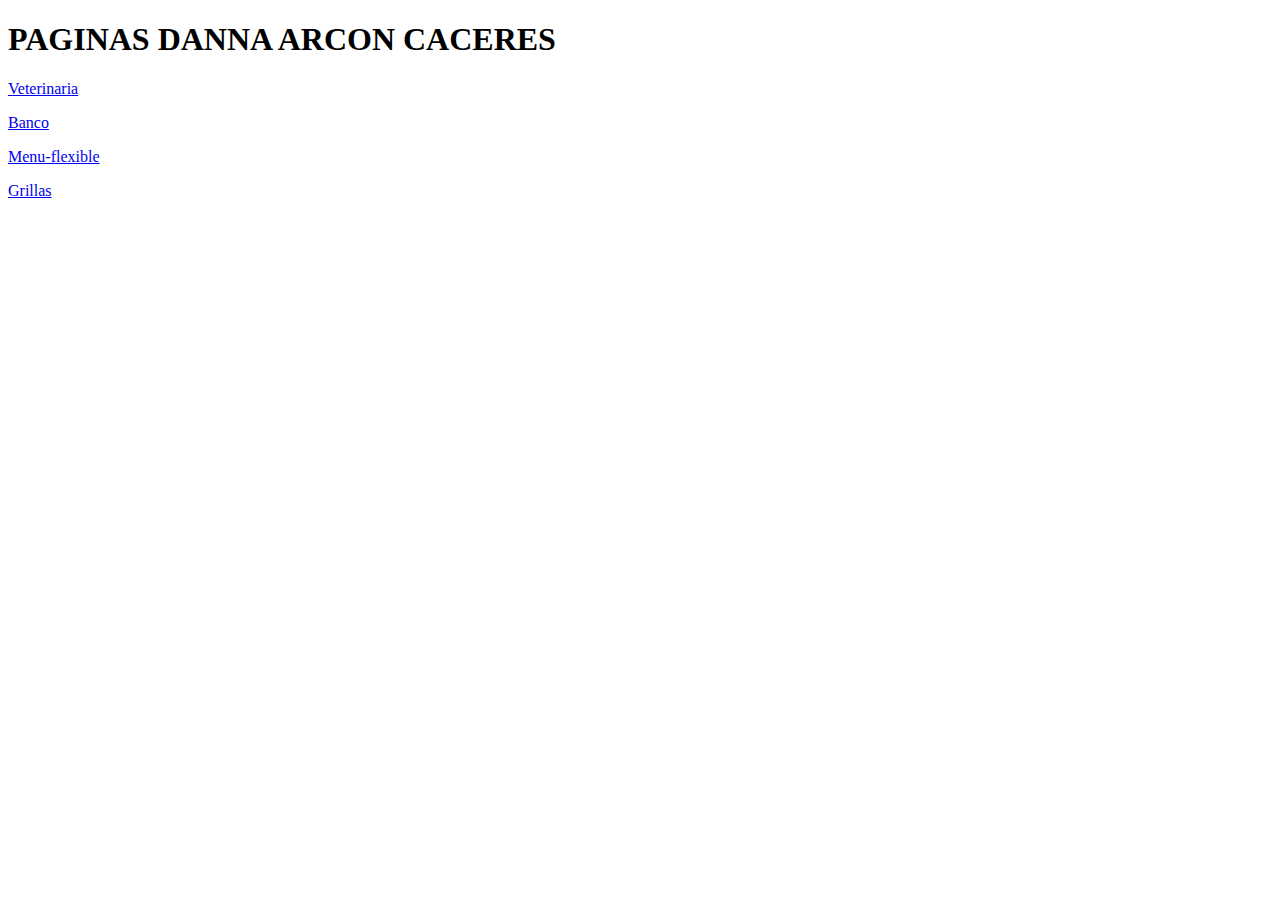
<file: index.html>
<!DOCTYPE html>
<html>
  <head>
    <title>PAGINA EMERSON</title>
    <meta charset="utf-8">
    <title> PAGINAS </title>
    <h1>PAGINAS DANNA ARCON CACERES</h1>
  <p><a href="veterinaria/veterinaria.html"> Veterinaria </a>  </p>
  <p><a href="banco/banco.html"> Banco </a>  </p>
  <p><a href="menu/menu.html"> Menu-flexible </a>  </p>
  <p><a href="grillas/grillas.html"> Grillas </a>  </p>
  </head>
  </html>
</file>
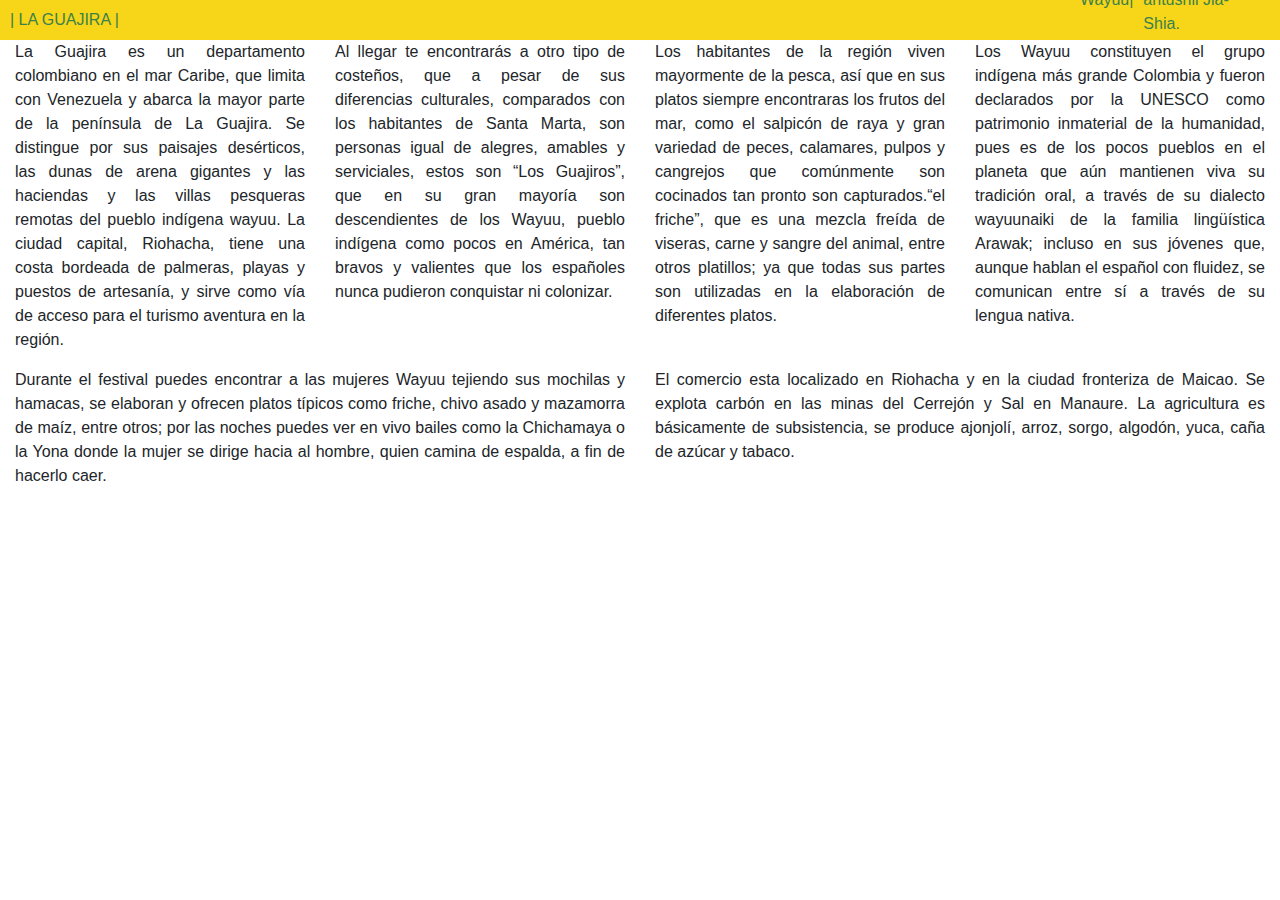
<file: grillas/index.html>
<!DOCTYPE html>
<html lang="es">
<head>
	<meta charset="utf-8">
	<meta htpp-equiv="X-UA-Compatible" content="IE=edge">
	<meta name="viewport" content="width=device-width, initial-scale=1, shrink-to-fit=no">
	<title> LA GUAJIRA</title>
	<link rel="stylesheet" href="bootstrap.css">
	<link rel="stylesheet" href="estilos.css">	
</head>
<body>
	       <nav>
      <div id="logo">| LA GUAJIRA |</div>
      <div>
        <ul id="ml">
          <li>Wayuu|</li>
          <li>antüshii Jia-Shia.</li>
        </ul>
        <span id="ma"> |MENU|</span>
      </div>
    </nav>
	<div class="container-fluid">
	 <div class="row">
	 	
	 	<div class="col-md-3 col-sm-6 col-xs-12">
	 	 <p>La Guajira es un departamento colombiano en el mar Caribe, que limita con Venezuela y abarca la mayor parte de la península de La Guajira. Se distingue por sus paisajes desérticos, las dunas de arena gigantes y las haciendas y las villas pesqueras remotas del pueblo indígena wayuu. La ciudad capital, Riohacha, tiene una costa bordeada de palmeras, playas y puestos de artesanía, y sirve como vía de acceso para el turismo aventura en la región.</p>
	 	</div>

	 	<div class="col-md-3 col-sm-6 col-xs-12">
	 	 <p>Al llegar te encontrarás a otro tipo de costeños, que a pesar de sus diferencias culturales, comparados con los habitantes de Santa Marta, son personas igual de alegres, amables y serviciales, estos son “Los Guajiros”, que en su gran mayoría son descendientes de los Wayuu, pueblo indígena como pocos en América, tan bravos y valientes que los españoles nunca pudieron conquistar ni colonizar.</p></div>
	 		
	 	<div class="col-md-3 col-sm-6 col-xs-12">
	 	 <p>Los habitantes de la región viven mayormente de la pesca, así que en sus platos siempre encontraras los frutos del mar, como el salpicón de raya y gran variedad de peces, calamares, pulpos y cangrejos que comúnmente son cocinados tan pronto son capturados.“el friche”, que es una mezcla freída de viseras, carne y sangre del animal, entre otros platillos; ya que todas sus partes son utilizadas en la elaboración de diferentes platos.</p></div>
	 		
	 	<div class="col-md-3 col-sm-6 col-xs-12">
	 	 <p>Los Wayuu constituyen el grupo indígena más grande Colombia y fueron declarados por la UNESCO como patrimonio inmaterial de la humanidad, pues es de los pocos pueblos en el planeta que aún mantienen viva su tradición oral, a través de su dialecto wayuunaiki de la familia lingüística Arawak; incluso en sus jóvenes que, aunque hablan el español con fluidez, se comunican entre sí a través de su lengua nativa.</p></div>
	 		
	 	<div class="col-md-6 col-sm-12 col-xs-12">
	 	 <p>Durante el festival puedes encontrar a las mujeres Wayuu tejiendo sus mochilas y hamacas, se elaboran y ofrecen platos típicos como friche, chivo asado y mazamorra de maíz, entre otros; por las noches puedes ver en vivo bailes como la Chichamaya o la Yona donde la mujer se dirige hacia al hombre, quien camina de espalda, a fin de hacerlo caer. </div>

	 	 <div class="col-md-6 col-sm-12 col-xs-12">
	 	  <p>El comercio esta localizado en Riohacha y en la ciudad fronteriza de Maicao. Se explota carbón en las minas del Cerrejón y Sal en Manaure. La agricultura es básicamente de subsistencia, se produce ajonjolí, arroz, sorgo, algodón, yuca, caña de azúcar y tabaco.</div>
	 	
	 	</div>
	 </div>


</body>
</html>
</file>
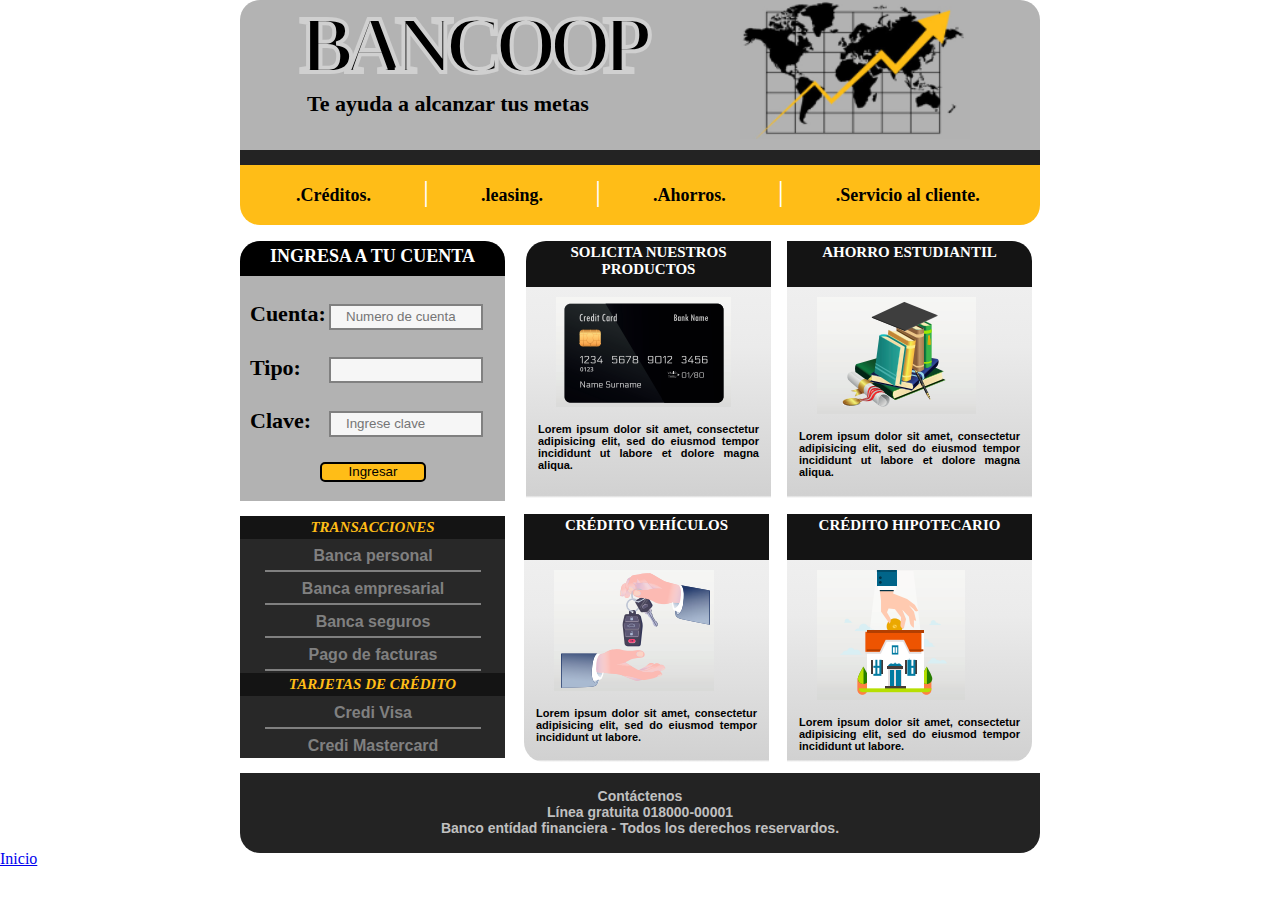
<file: banco/banco.html>
<!DOCTYPE html>
<html>
  <head>
    <meta charset="utf-8">
    <title>Bancoop</title>
    <link rel="stylesheet" href="banco.css">
  </head>
  <body>
  <main>
    <header>
      <h1>BANCOOP</h1>
      <h2>Te ayuda a alcanzar tus metas</h2>
      <img src="logo.png" alt="">
    </header>
    <nav id="barra">
      <ul>
        <strong>
        <span></span>
        <li>.Créditos.</li>
        <span>|</span>
        <li>.leasing.</li>
        <span>|</span>
        <li>.Ahorros.</li>
        <span>|</span>
        <li>.Servicio al cliente.</li>
      </strong>
      </ul>
    </nav>
    <nav id="izq">
      <article id="formulario">
        <h1>INGRESA A TU CUENTA</h1>
        <form class="" action="index.html" method="post">
        <label for="cuenta">Cuenta: </label>
        <input type="text" name="Cuenta" placeholder="Numero de cuenta" required>
        <label for="tipo">Tipo: </label>
        <input type="text" name="tipo" required>
        <label for="clave">Clave: </label>
        <input type="text" name="clave" placeholder="Ingrese clave" required>
        <input type="submit" name="ingresar" value="Ingresar">
        </form>
      </article>
      <article id="tabla">
      <h1>TRANSACCIONES</h1>
      <table>
       <tr>
         <td>Banca personal</td>
       </tr>
       <tr>
       <td>Banca empresarial</td>
       </tr>
       <tr>
        <td>Banca seguros</td>
       </tr>
       <tr>
         <td>Pago de facturas</td>
       </tr>
       </table>
       <h1>TARJETAS DE CRÉDITO</h1>
       <table>
         <tr>
           <td>Credi Visa</td>
         </tr>
         <tr>
           <td id="final">Credi Mastercard</td>
         </tr>
       </table>
      </article>
    </nav>
    <section>
      <article id="article1">
        <h1>SOLICITA NUESTROS PRODUCTOS</h1>
        <p><img src="tarjeta.png" alt=""></p>
        <p id="texto">Lorem ipsum dolor sit amet, consectetur adipisicing elit, sed do eiusmod tempor incididunt ut labore et dolore magna aliqua.</p>
      </article>
      <article id="article2">
        <h1>AHORRO ESTUDIANTIL</h1>
        <p><img src="estudios.png" alt=""></p>
        <p id="texto">Lorem ipsum dolor sit amet, consectetur adipisicing elit, sed do eiusmod tempor incididunt ut labore et dolore magna aliqua.</p>
        </article>
      <article id="article3">
        <h1>CRÉDITO HIPOTECARIO</h1>
        <p><img src="casa.png" alt=""></p>
        <p id="texto">Lorem ipsum dolor sit amet, consectetur adipisicing elit, sed do eiusmod tempor incididunt ut labore.</p>
       </article>
      <article id="article4">
        <h1>CRÉDITO VEHÍCULOS</h1>
        <p><img src="carro.png" alt=""></p>
        <p id="texto">Lorem ipsum dolor sit amet, consectetur adipisicing elit, sed do eiusmod tempor incididunt ut labore.</p>
       </article>
    </section>
    <footer>
      <p id="footer"><strong>Contáctenos <br> Línea gratuita 018000-00001 <br> Banco entídad financiera - Todos los derechos reservardos.
      </strong>
      </p>
    </footer>
  </main>
  <a  href = "../index.html " > Inicio </a>
  </body>
</html>
</file>
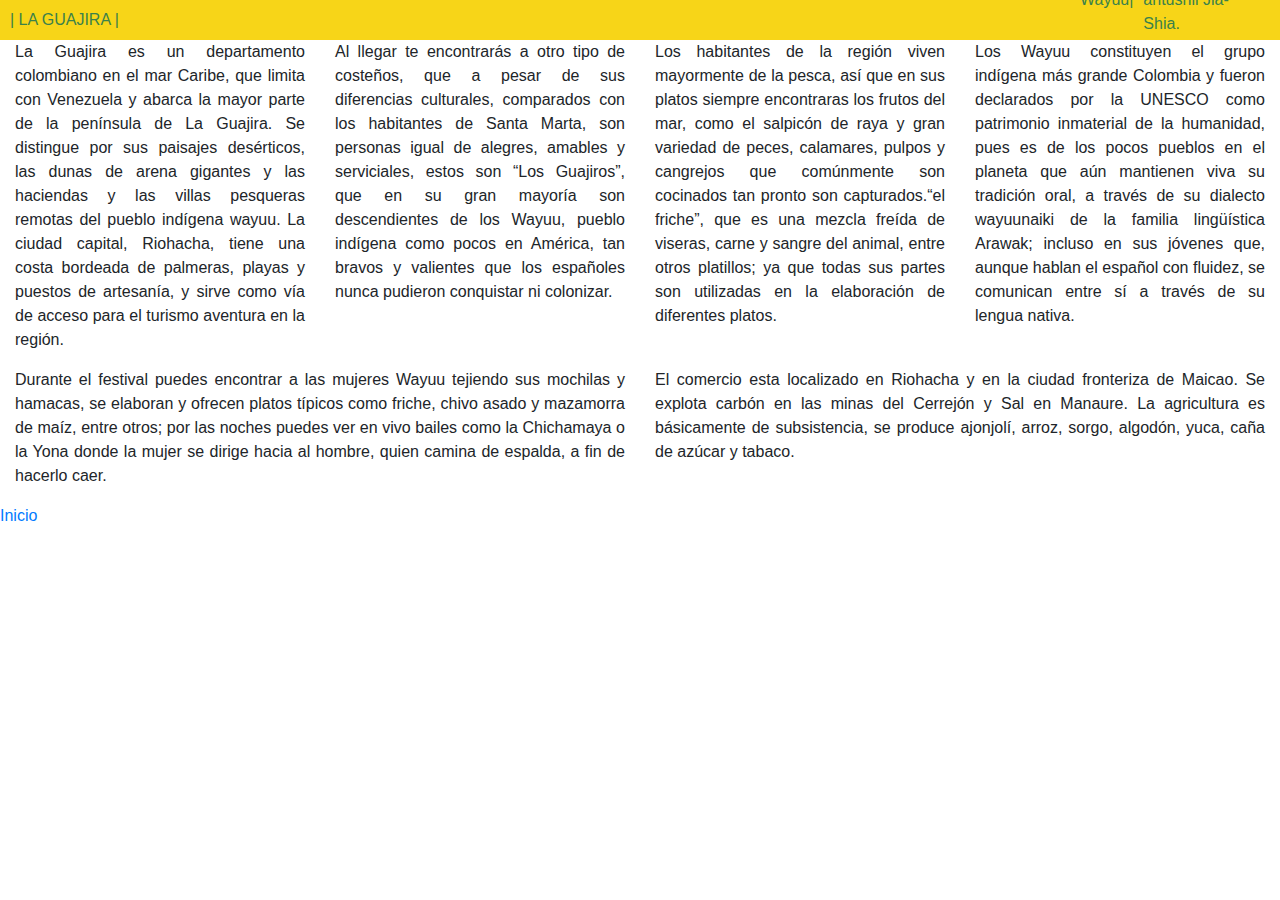
<file: grillas/grillas.html>
<!DOCTYPE html>
<html lang="es">
<head>
	<meta charset="utf-8">
	<meta htpp-equiv="X-UA-Compatible" content="IE=edge">
	<meta name="viewport" content="width=device-width, initial-scale=1, shrink-to-fit=no">
	<title> LA GUAJIRA</title>
	<link rel="stylesheet" href="bootstrap.css">
	<link rel="stylesheet" href="estilos.css">	
</head>
<body>
	       <nav>
      <div id="logo">| LA GUAJIRA |</div>
      <div>
        <ul id="ml">
          <li>Wayuu|</li>
          <li>antüshii Jia-Shia.</li>
        </ul>
        <span id="ma"> |MENU|</span>
      </div>
    </nav>
	<div class="container-fluid">
	 <div class="row">
	 	
	 	<div class="col-md-3 col-sm-6 col-xs-12">
	 	 <p>La Guajira es un departamento colombiano en el mar Caribe, que limita con Venezuela y abarca la mayor parte de la península de La Guajira. Se distingue por sus paisajes desérticos, las dunas de arena gigantes y las haciendas y las villas pesqueras remotas del pueblo indígena wayuu. La ciudad capital, Riohacha, tiene una costa bordeada de palmeras, playas y puestos de artesanía, y sirve como vía de acceso para el turismo aventura en la región.</p>
	 	</div>

	 	<div class="col-md-3 col-sm-6 col-xs-12">
	 	 <p>Al llegar te encontrarás a otro tipo de costeños, que a pesar de sus diferencias culturales, comparados con los habitantes de Santa Marta, son personas igual de alegres, amables y serviciales, estos son “Los Guajiros”, que en su gran mayoría son descendientes de los Wayuu, pueblo indígena como pocos en América, tan bravos y valientes que los españoles nunca pudieron conquistar ni colonizar.</p></div>
	 		
	 	<div class="col-md-3 col-sm-6 col-xs-12">
	 	 <p>Los habitantes de la región viven mayormente de la pesca, así que en sus platos siempre encontraras los frutos del mar, como el salpicón de raya y gran variedad de peces, calamares, pulpos y cangrejos que comúnmente son cocinados tan pronto son capturados.“el friche”, que es una mezcla freída de viseras, carne y sangre del animal, entre otros platillos; ya que todas sus partes son utilizadas en la elaboración de diferentes platos.</p></div>
	 		
	 	<div class="col-md-3 col-sm-6 col-xs-12">
	 	 <p>Los Wayuu constituyen el grupo indígena más grande Colombia y fueron declarados por la UNESCO como patrimonio inmaterial de la humanidad, pues es de los pocos pueblos en el planeta que aún mantienen viva su tradición oral, a través de su dialecto wayuunaiki de la familia lingüística Arawak; incluso en sus jóvenes que, aunque hablan el español con fluidez, se comunican entre sí a través de su lengua nativa.</p></div>
	 		
	 	<div class="col-md-6 col-sm-12 col-xs-12">
	 	 <p>Durante el festival puedes encontrar a las mujeres Wayuu tejiendo sus mochilas y hamacas, se elaboran y ofrecen platos típicos como friche, chivo asado y mazamorra de maíz, entre otros; por las noches puedes ver en vivo bailes como la Chichamaya o la Yona donde la mujer se dirige hacia al hombre, quien camina de espalda, a fin de hacerlo caer. </div>

	 	 <div class="col-md-6 col-sm-12 col-xs-12">
	 	  <p>El comercio esta localizado en Riohacha y en la ciudad fronteriza de Maicao. Se explota carbón en las minas del Cerrejón y Sal en Manaure. La agricultura es básicamente de subsistencia, se produce ajonjolí, arroz, sorgo, algodón, yuca, caña de azúcar y tabaco.</div>
	 	
	 	</div>
	 </div>

   <a  href = "../index.html " > Inicio </a>
</body>
</html>
</file>
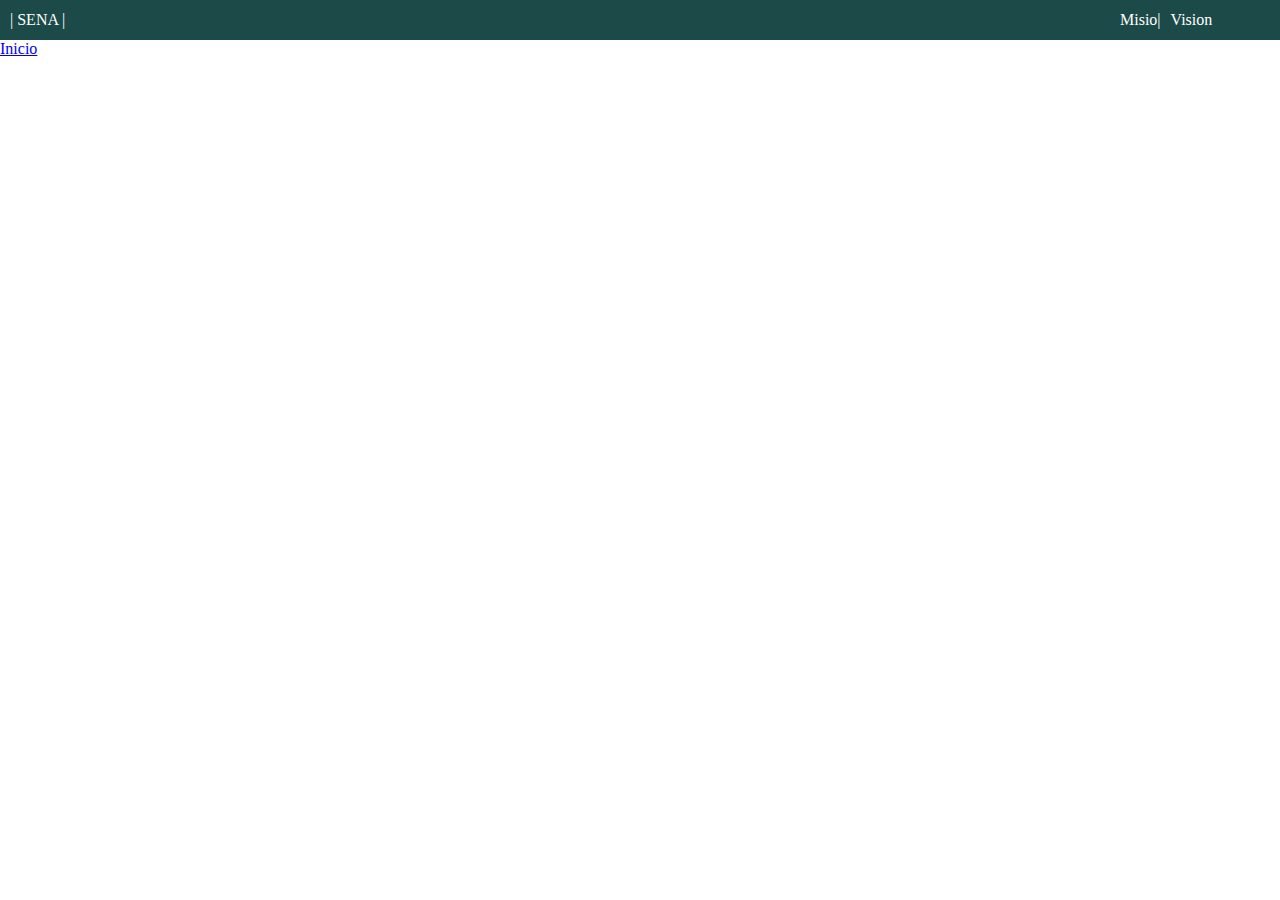
<file: menu/menu.html>
<!DOCTYPE html>
<!DOCTYPE html>
<html lang="en" >
  <head>
    <meta charset="utf-8">
    <meta http-equiv="X-UA-Compatible" content="IE=edge">
    <meta name="viewport" content="width=device-width, initial-scale=1">
    <link rel="stylesheet" href="menu.css">
    <title>Flex box</title>
  </head>
  <body>
    <nav>
      <div id="logo">| SENA |</div>
      <div>
        <ul id="ml">
          <li>Misio|</li>
          <li>Vision</li>
        </ul>
        <span id="ma"> | Menu |</span>
      </div>
    </nav>
    <a  href = "../index.html " > Inicio </a>
  </body>
</html>
</file>
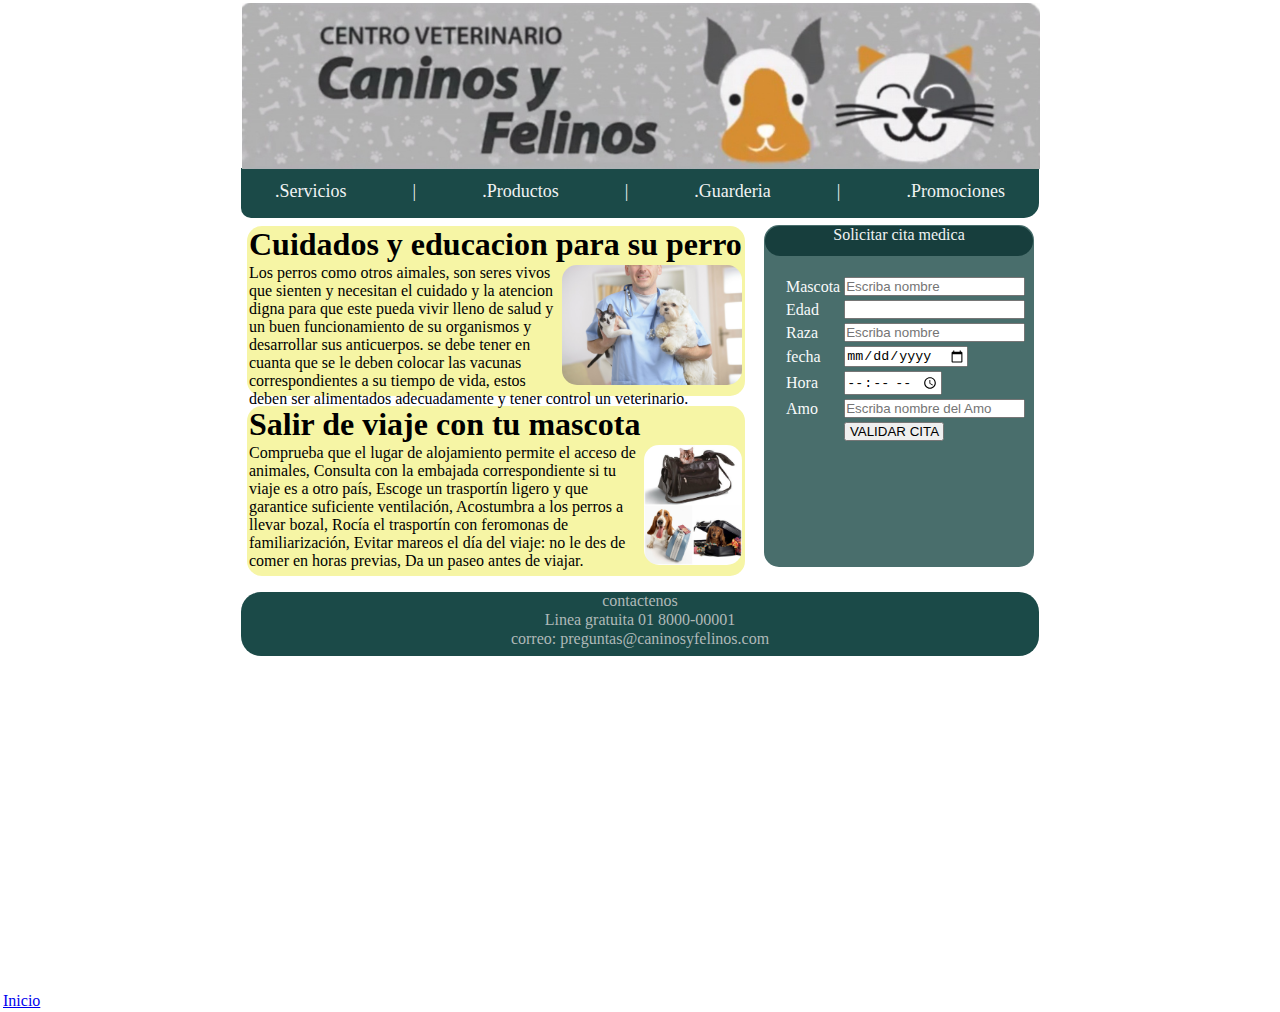
<file: veterinaria/veterinaria.html>
<!DOCTYPE html>
<html>
  <head>
    <title>PAGINA EMERSON</title>
    <meta charset="utf-8">
    <link rel="stylesheet"   href="estilos.css">

  </head>
  <body>
    <main>
     <header> <img src="perro.jpg" alt=""> </header>
     <nav>
     <ul>
       <li>.Servicios</li>
       <li>|</li>
       <li>.Productos</li>
       <li>|</li>
       <li>.Guarderia</li>
       <li>|</li>
       <li>.Promociones</li>
     </ul>
     </nav>
     <section>
       <article> <div class="art1">
         <h1>Cuidados y educacion para su perro</h1>
         <p><img src="cuidados.jpg" alt="30px;">
           Los perros como otros aimales,
         son seres vivos que sienten y
       necesitan el cuidado y la atencion digna
     para que este pueda vivir lleno de salud
   y un buen funcionamiento de su organismos y
 desarrollar sus anticuerpos. se debe tener en cuanta
que se le deben colocar las vacunas correspondientes
a su tiempo de vida, estos deben ser alimentados
adecuadamente y tener control un veterinario. </p>
       </div> </article>
       <article> <div class="art2">
      <h1>Salir de viaje con tu mascota</h1>
      <p><img src="viaje.jpg" alt="30px;">
        Comprueba que el lugar de alojamiento permite el acceso de animales,
        Consulta con la embajada correspondiente si tu viaje es a otro país,
        Escoge un trasportín ligero y que garantice suficiente ventilación,
        Acostumbra a los perros a llevar bozal,
        Rocía el trasportín con feromonas de familiarización,
        Evitar mareos el día del viaje: no le des de comer en horas previas,
        Da un paseo antes de viajar.
     </p>

       </div>  </article>
      </section>
      <aside>
       <header> Solicitar cita medica</header>
       <form  action= method=>
         <table>
           <tr>
             <td><label for="nom"> Mascota</label> </td>
             <td><input type="text" name="nom" value="" placeholder="Escriba nombre"> </td>
           </tr>
           <tr>
             <td><label for="edad"> Edad</label> </td>
             <td><input type="number" name="edad"  </td>
           </tr>
           <tr>
             <td><label for="r"> Raza</label> </td>
             <td><input type="text" name="nom" value="" placeholder="Escriba nombre"> </td>
           </tr>
           <tr>
             <td><label for="f"> fecha</label> </td>
             <td><input type="date" name="f"  </td>
           </tr>
           <tr>
             <td><label for="hora"> Hora</label> </td>
             <td><input type="time" name="hora" </td>
           </tr>
           <tr>
             <td><label for="amo"> Amo </label> </td>
             <td><input type="text" name="amo" value="" placeholder="Escriba nombre del Amo"> </td>
            <tr>
              <td><label for="button"> </label> </td>
              <td><input type="button" name="button" value=" VALIDAR CITA " placeholder="Validar cita" </td>
            </tr>
         </tr>
         </table>

       </form>
      </aside>
      <footer>
<p>contactenos</p>
<p>Linea gratuita 01 8000-00001</p>
<p>correo: preguntas@caninosyfelinos.com</p>

       </footer>
    </main>

    <a  href = "../index.html " > Inicio </a>
  </body>
</html>
</file>
<file: grillas/estilos.css>
*{
  margin: 0;
  padding: 0;
}
nav {
  display: flex;
  align-items:center;
  justify-content: space-between;
  background-color: #F7D518;
  height: 40px;
}

nav div {

padding: 10px;
  width: 210px;
  color: #3B814B;
}

ul {
  display: flex;
  list-style: none;
}

ul li {
  margin-right: 10px;
}

p{
	text-align: justify;
}

#ma {
  display: none;
  color: red;
}


@media only screen and (max-width:600px) {
#logo {
  color: red;
}

#ma {
  display: inline;
  color: red;
 }
#ml {
  display: none;
}

}
</file>
<file: banco/banco.css>
*{
  margin: 0;
  padding: 0;
}

main{
  height: 850px;
  margin: auto;
  width: 800px;
}

header {
  height: 150px;
  background-color: #B3B3B3;
  margin-top: -20px;
  border-bottom: 15px solid #232323;
  border-radius: 20px 20px 0 0;
}

header h1{
  font-family: Verdana;
  margin: 20px;
  padding-left: 40px;
  font-size: 80px;
  -webkit-text-stroke: 4px #D0D0D0;
  letter-spacing: -6pt;
}

header h2{
  font-family: Verdana;
  margin: 10px;
  margin-top: -20px;
  padding-left: 57px;
  font-size: 22px;
}

header img{
  float: right;
  width: 230px;
  margin-top: -170px;
  margin-right: 30px;
  padding: 40px 40px 0 40px;
  border-bottom-color: #B3B3B3;
}

#barra
{
  height: 60px;
  background-color: #FFBD17;
  border-radius: 0 0 20px 20px;
}

ul li
{
  display: inline-block;
  margin: 20px;
  cursor: pointer;
  font-size: 18px;
  padding-left: 20px;
  padding-right: 20px;
}

span
{
  color: #FFF;
  font-weight: lighter;
  font-size: 30px;
  margin: 8px;
}

#izq{
  float: left;
  width: 265px;
  margin-top: 8px;
}

section{
  float: right;
  width: 534px;
  height: 528px;
  margin-top: 8px;
}

#article1{
  float: left;
  width: 245px;
  margin: 8px;
  height: 257px;
  border-radius: 20px 0 0 0;
  margin-left: 20px;
}

#article2{
  float: left;
  width: 245px;
  margin: 8px;
  height: 257px;
  border-radius: 0 20px 0 0;
}

#article1 h1
{
  border-radius: 20px 0 0 0;
}

#article2 h1{
  border-radius: 0 20px 0 0;
}


#article3{
  float: right;
  width: 245px;
  margin: 8px;
  height: 248px;
  margin-left: 8px;
  border-radius: 0 0 20px 0;
}

#article4{
  float: right;
  width: 245px;
  margin: 8px;
  height: 248px;
  border-radius: 0 0 0 20px;
  margin-right: 10px;
}

#formulario{
  background-color: #B2B2B2;
  height: 260px;
  margin-top: 8px;
  border-radius: 20px 20px 0 0;
}

#formulario h1{
  font-family: Arial rounded MT;
  background-color: black;
  font-size: 18px;
  color: #FFF;
  padding: 5px;
  border-radius: 20px 20px 0 0;
  text-align: center;
  height: 25px;
}

form label{
  width: 50px;
  display: inline-block;
  padding-left: 10px;
  padding-top: 25px;
  font-size: 22px;
  font-weight:bold;
  color: black;
  text-align: center;
  position: relative;
}

form input[type="text"]{
  width: 135px;
  height: 22px;
  border:2px solid gray;
  background-color:#f6f6f6;
  margin-left: 25px;
  padding-left: 15px;
}

form input[type="submit"] {
    height: 20px;
    width: 40%;
    margin-left: 80px;
    border: 2px solid #000;
    border-radius: 5px;
    display: block;
    color: #000;
    background-color: #FFBD17;
    margin-top: 25px;
}

form input[type="submit"]:hover{
  cursor:pointer;
}

#tabla h1{
  font-family: verdana;
  font-size: 15px;
  padding: 3px;
  font-style: italic;
  background-color: #141414;
  text-align: center;
  color: #FFBD17;
}

#tabla{
  margin-top: 15px;
  background-color: #282828;
  height: 242px;
  text-align: center;
  margin-bottom: 15px;
}

tr{
  font-family: Arial;
  font-weight: bold;
  color: gray;
  width: 220px;
}

td{
  border-bottom: 2px solid gray;
  cursor: pointer;
  padding: 2px;
  height: 25px;
}

table{
  margin-left: 23px;
  width: 220px;
}

#final{
  border: none;
}

section h1{
  font-family: verdana;
  font-size: 15px;
  padding: 3px;
  background-color: #141414;
  text-align: center;
  color: #FFF;
  height: 40px;
}

section article{
  background: rgba(242,242,242,1);
background: -moz-linear-gradient(top, rgba(242,242,242,1) 0%, rgba(235,235,235,1) 41%, rgba(209,209,209,1) 99%, rgba(255,255,255,1) 100%);
background: -webkit-gradient(left top, left bottom, color-stop(0%, rgba(242,242,242,1)), color-stop(41%, rgba(235,235,235,1)), color-stop(99%, rgba(209,209,209,1)), color-stop(100%, rgba(255,255,255,1)));
background: -webkit-linear-gradient(top, rgba(242,242,242,1) 0%, rgba(235,235,235,1) 41%, rgba(209,209,209,1) 99%, rgba(255,255,255,1) 100%);
background: -o-linear-gradient(top, rgba(242,242,242,1) 0%, rgba(235,235,235,1) 41%, rgba(209,209,209,1) 99%, rgba(255,255,255,1) 100%);
background: -ms-linear-gradient(top, rgba(242,242,242,1) 0%, rgba(235,235,235,1) 41%, rgba(209,209,209,1) 99%, rgba(255,255,255,1) 100%);
background: linear-gradient(to bottom, rgba(242,242,242,1) 0%, rgba(235,235,235,1) 41%, rgba(209,209,209,1) 99%, rgba(255,255,255,1) 100%);
filter: progid:DXImageTransform.Microsoft.gradient( startColorstr='#f2f2f2', endColorstr='#ffffff', GradientType=0 );
}

section p img
{
  padding: 10px;
  padding-left: 30px;
}

#texto{
  margin-top: -10px;
  text-align: justify;
  font-size: 11px;
  font-family: Arial;
  font-weight: bold;
  padding: 12px;
}

footer
{
  clear: both;
  height: 80px;
  background-color: #232323;
  border-radius: 0 0 20px 20px;
}

#footer
{
  padding: 15px;
  text-align: center;
  color: rgb(192, 192, 192);
  text-align: center;
  font-size: 14px;
  font-family: Arial;
}
</file>
<file: menu/menu.css>
*{
  margin: 0;
  padding: 0;
}
nav {
  display: flex;
  align-items:center;
  justify-content: space-between;
  background-color: #1B4A48;
  height: 40px;
}

nav div {

padding: 10px;
  width: 150px;
  color: #ffffff;
}

ul {
  display: flex;
  list-style: none;
}

ul li {
  margin-right: 10px;
}

#ma {
  display: none;
  color: yellow;
}


@media only screen and (max-width:600px) {
#logo {
  color: yellow;
}

#ma {
  display: inline;
  color: yellow;
 }
#ml {
  display: none;
}

}
</file>
<file: veterinaria/estilos.css>
* {
  margin: 1px;
  padding: 0;
}
main {

  height: 990px;
  margin: auto;
  margin: top 10px;
  width: 800px;
}

header {

  height: 165px;
  border-bottom-left-radius: 10px;
  border-radius: 15px;
}
header img {
    width: 100%;

}

nav {
  text-align:center;
  height:50px;
  background-color: #1B4A48;
  border-bottom-left-radius: 10px;
  border-bottom-right-radius: 15px;

}

nav ul {
  list-style: none;
  padding-top: 13px;
}

nav ul li {
  display: inline;
  color: #F1F3F3;
  padding: 10px 30px 10px 30px;
  font-size: 18px;
}
section  {
margin: 6px;
  height: 360px;
  width: 500px;
  display: inline-block;
  border-radius: 15px;
}

}
section h1{
    text-align: center;
}

section article{
    background-color: #F6F5A5;
    border-radius;
    width:auto;
    border-radius: 15px;
   height: 170px;
   margin-bottom: 10px;
}

section img  {
  height: 120px;
  float: right;
    border-radius: 15px;
}
aside {
  background-color: #496E6C;
  height: 342px;
  width: 270px;
  border-radius: 15px;
  float: right;
  color: #F8FAFA;
  margin: 6px;
   margin-bottom: 10px;
}

aside header {
  text-align: center;
  color: #F1F3F3;
  background-color:#173E3D;
  border-top-left-radius: 15px;
  border-top-right-radius: 15px;
  height: 30px;

}


aside form {
  margin:18px;
   margin-bottom: 10px;
}
footer {

  height: 64px;
 clear: both;
 background-color: #1B4A48;
 border-radius: 20px;
}
footer p {
  text-align: center;
    color: #AFB9B8 ;
}
</file>
